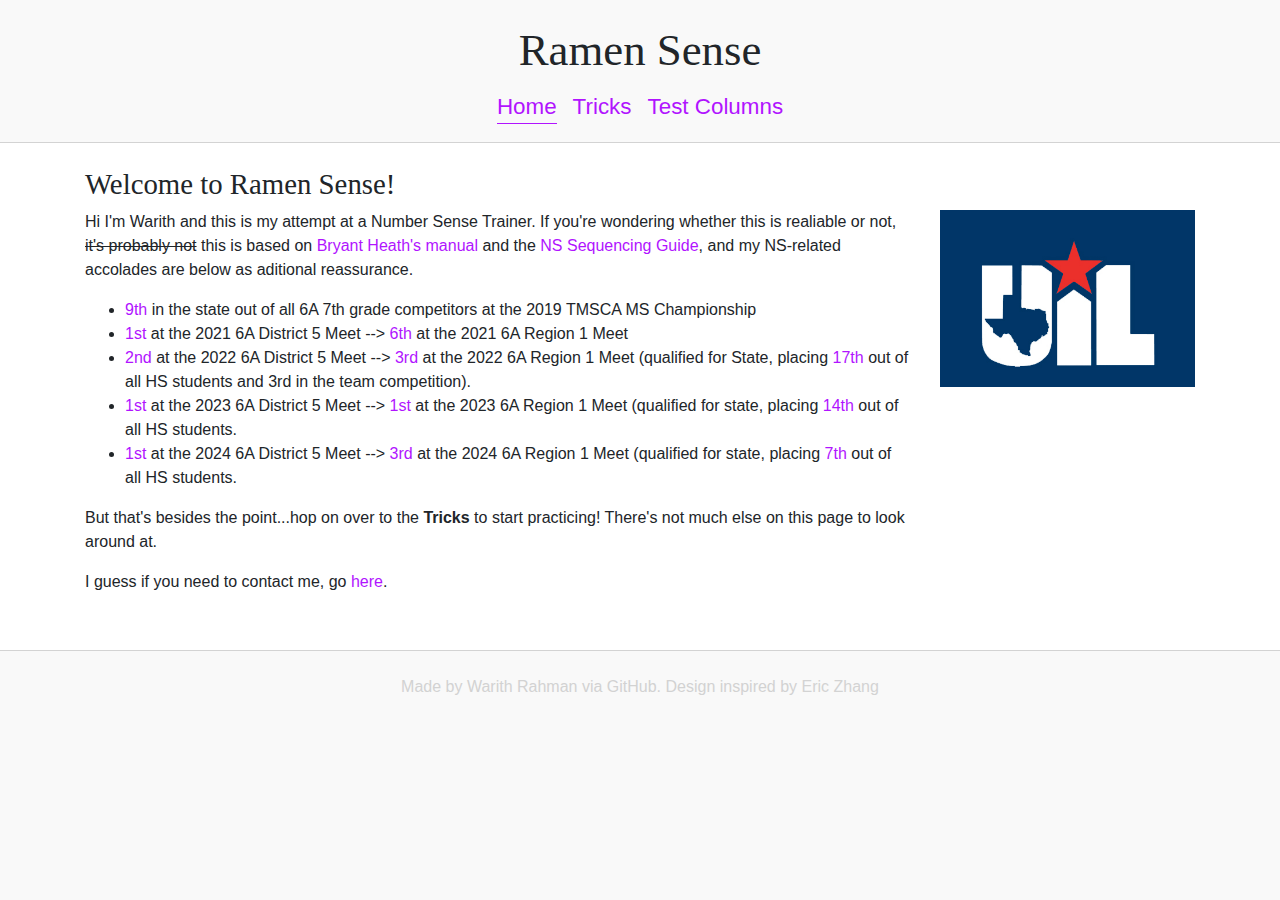
<file: index.html>
<!doctype html>
<html>
	<head>
		<meta charset="utf-8">
		<meta name="viewport" content="width=device-width, initial-scale=1.0">
		<link rel="stylesheet" href="https://stackpath.bootstrapcdn.com/bootstrap/4.3.1/css/bootstrap.min.css" integrity="sha384-ggOyR0iXCbMQv3Xipma34MD+dH/1fQ784/j6cY/iJTQUOhcWr7x9JvoRxT2MZw1T" crossorigin="anonymous">
		<link rel="stylesheet" href="style.css">
		<title>Ramen Sense</title>
	</head>
	<body>
		<header>
			<h1>Ramen Sense</h1>
			<nav>
				<a href="index.html" class="active">Home</a>
				<a href="html/trick.html" class>Tricks</a>
				<a href="html/column.html" class>Test Columns</a>
			</nav>
		</header>
		<main>
			<div class="container">
				<h2>Welcome to Ramen Sense!</h2>
				<div class="row">
					<section class="col-md-8 col-xl-9">
						<p>Hi I'm Warith and this is my attempt at a Number Sense Trainer. If you're wondering whether this is realiable or not, <s>it's probably not</s> this is based on <a href="http://bryantheath.com/files/2018/04/Heath_NSTricks_revA.pdf">Bryant Heath's manual</a> and the <a href="https://www.uiltexas.org/files/academics/HS_NS_Sequence_Chart_revised_July20161.pdf">NS Sequencing Guide</a>, and my NS-related accolades are below as aditional reassurance.</p>
						<ul>
							<li><a href="https://tmsca.org/images/2019_ms_st/6a_7th_ms.pdf">9th</a> in the state out of all 6A 7th grade competitors at the 2019 TMSCA MS Championship</li>

							<li><a href="http://utdirect.utexas.edu/uil/vlcp_pub_arch.WBX?s_year=2021&s_conference=6A&s_level_id=D&s_level_nbr=5&s_event_abbr=NUM&s_submit_sw=X&s_year=2023&s_conference=&s_level_id=&s_level_nbr=&s_gender=&s_round=&s_dept=C&s_area_zone=">1st</a> at the 2021 6A District 5 Meet --> <a href="http://utdirect.utexas.edu/uil/vlcp_pub_arch.WBX?s_year=2021&s_conference=6A&s_level_id=R&s_level_nbr=1&s_event_abbr=NUM&s_submit_sw=X&s_year=2022&s_conference=6A&s_level_id=S&s_level_nbr=&s_gender=&s_round=&s_dept=C&s_area_zone=">6th</a> at the 2021 6A Region 1 Meet</li>

							<li><a href="http://utdirect.utexas.edu/uil/vlcp_pub_arch.WBX?s_year=2022&s_conference=6A&s_level_id=D&s_level_nbr=5&s_event_abbr=NUM&s_submit_sw=X&s_year=2021&s_conference=6A&s_level_id=R&s_level_nbr=+1&s_gender=&s_round=&s_dept=C&s_area_zone=">2nd</a> at the 2022 6A District 5 Meet --> <a href="http://utdirect.utexas.edu/uil/vlcp_pub_arch.WBX?s_year=2022&s_conference=6A&s_level_id=R&s_level_nbr=1&s_event_abbr=NUM&s_submit_sw=X&s_year=2023&s_conference=&s_level_id=&s_level_nbr=&s_gender=&s_round=&s_dept=C&s_area_zone=">3rd</a> at the 2022 6A Region 1 Meet (qualified for State, placing <a href="http://utdirect.utexas.edu/uil/vlcp_pub_arch.WBX?s_year=2022&s_conference=6A&s_level_id=S&s_level_nbr=&s_event_abbr=NUM&s_submit_sw=X&s_year=2022&s_conference=6A&s_level_id=R&s_level_nbr=+1&s_gender=&s_round=&s_dept=C&s_area_zone=">17th</a> out of all HS students and 3rd in the team competition).</li>

							<li><a href="https://postings.speechwire.com/r-uil-academics.php?groupingid=11&Submit=View+postings&region=&district=5&state=&conference=6&seasonid=15">1st</a> at the 2023 6A District 5 Meet --> <a href="https://postings.speechwire.com/r-uil-academics.php?groupingid=11&Submit=View+postings&region=1&district=&state=&conference=6&seasonid=15">1st</a> at the 2023 6A Region 1 Meet (qualified for state, placing <a href="https://postings.speechwire.com/r-uil-academics.php?groupingid=11&Submit=View+postings&region=&district=&state=1&conference=6&seasonid=15">14th</a> out of all HS students.</li>

							<li><a href="https://postings.speechwire.com/r-uil-academics.php?groupingid=11&Submit=View+postings&region=&district=5&state=&conference=6&seasonid=16">1st</a> at the 2024 6A District 5 Meet --> <a href="https://postings.speechwire.com/r-uil-academics.php?groupingid=11&Submit=View+postings&region=1&district=&state=&conference=6&seasonid=16">3rd</a> at the 2024 6A Region 1 Meet (qualified for state, placing <a href="https://postings.speechwire.com/r-uil-academics.php?groupingid=11&Submit=View+postings&region=&district=&state=1&conference=6&seasonid=16">7th</a> out of all HS students.</li>
						</ul>
						<p>But that's besides the point...hop on over to the <b>Tricks</b> to start practicing! There's not much else on this page to look around at.</p>

						<p>I guess if you need to contact me, go <a href="https://warithr621.github.io/">here</a>.</p>
					</section>
					<section class="col-md-4 col-xl-3">
						<img style="max-width: 100%; height: auto;" alt="Warith" src="uil.jpg">
					</section>
				</div>
			</div>
		</main>
		<footer>
			<p class="footnote"> Made by Warith Rahman via GitHub. Design inspired by <a href="https://www.ekzhang.com" target="_blank" style="color: lightgrey">Eric Zhang</a></p>
		</footer>
	</body>
</html>
</file>
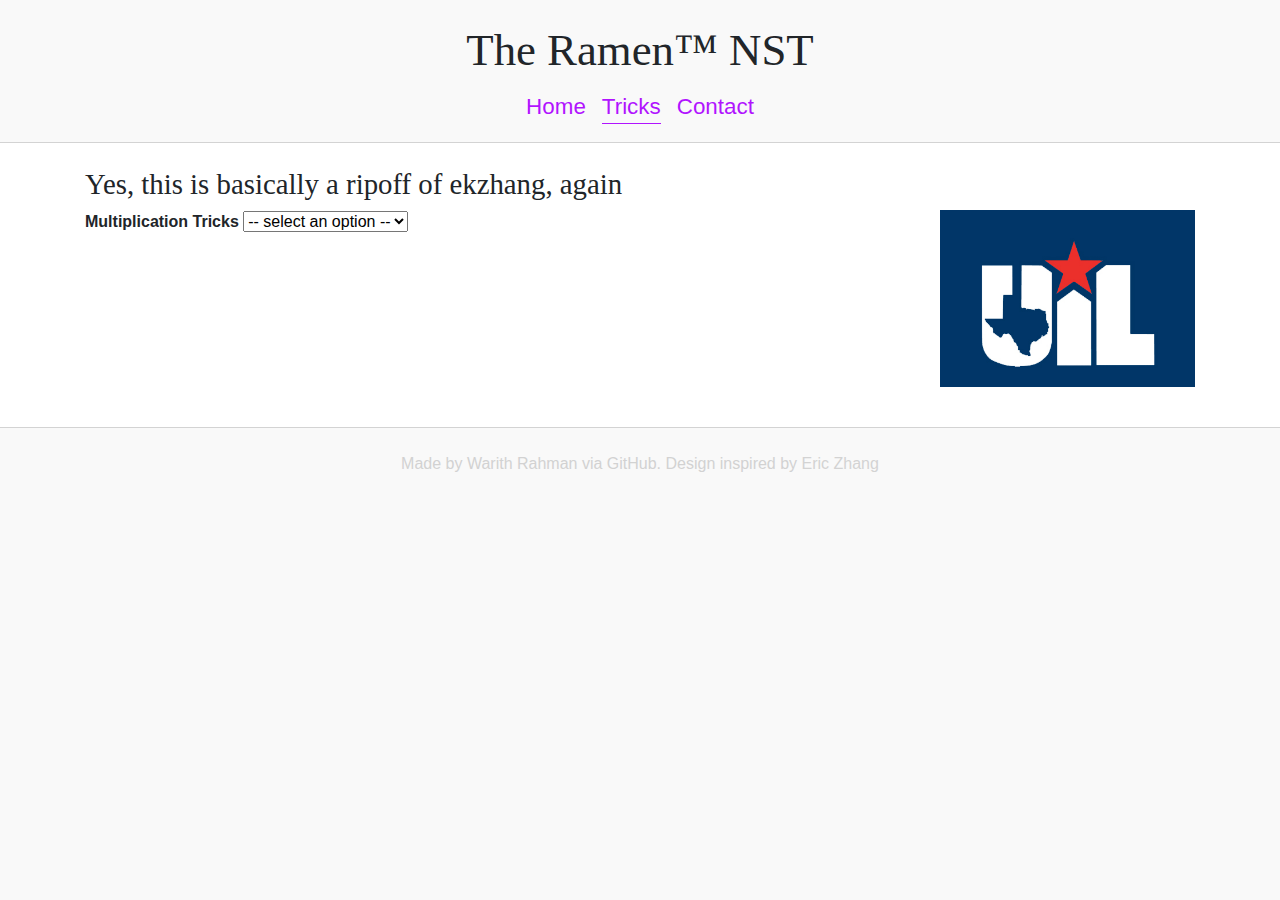
<file: trick.html>
<!doctype html>
<html>
	<head>
		<meta charset="utf-8">
		<meta name="viewport" content="width=device-width, initial-scale=1.0">
		<link rel="stylesheet" href="https://stackpath.bootstrapcdn.com/bootstrap/4.3.1/css/bootstrap.min.css" integrity="sha384-ggOyR0iXCbMQv3Xipma34MD+dH/1fQ784/j6cY/iJTQUOhcWr7x9JvoRxT2MZw1T" crossorigin="anonymous">
		<link rel="stylesheet" href="style.css">
		<title>Practicing Tricks</title>
	</head>
	<body>
		<header>
			<h1>The Ramen™ NST</h1>
			<nav>
				<a href="index.html" class>Home</a>
				<a href="trick.html" class="active">Tricks</a>
				<a href="contact.html" class>Contact</a>
			</nav>
		</header>
		<main>
			<div class="container">
				<h2>Yes, this is basically a ripoff of ekzhang, again</h2>
				<div class="row">
					<section class="col-md-8 col-xl-9">
						<b>Multiplication Tricks</b>
						<select id="trick">
							<option disabled selected value> -- select an option -- </option>
							<option value="times11">Multiplying by 11</option>
						</select>
						<br>
					</section>
					<section class="col-md-4 col-xl-3">
						<img style="max-width: 100%; height: auto;" alt="uil" src="uil.jpg">
					</section>
				</div>
			</div>
		</main>
		<footer>
			<p class="footnote"> Made by Warith Rahman via GitHub. Design inspired by <a href="https://www.ekzhang.com" target="_blank" style="color: lightgrey">Eric Zhang</a></p>
		</footer>
		<script src="index.js"></script>
	</body>
</html>
</file>
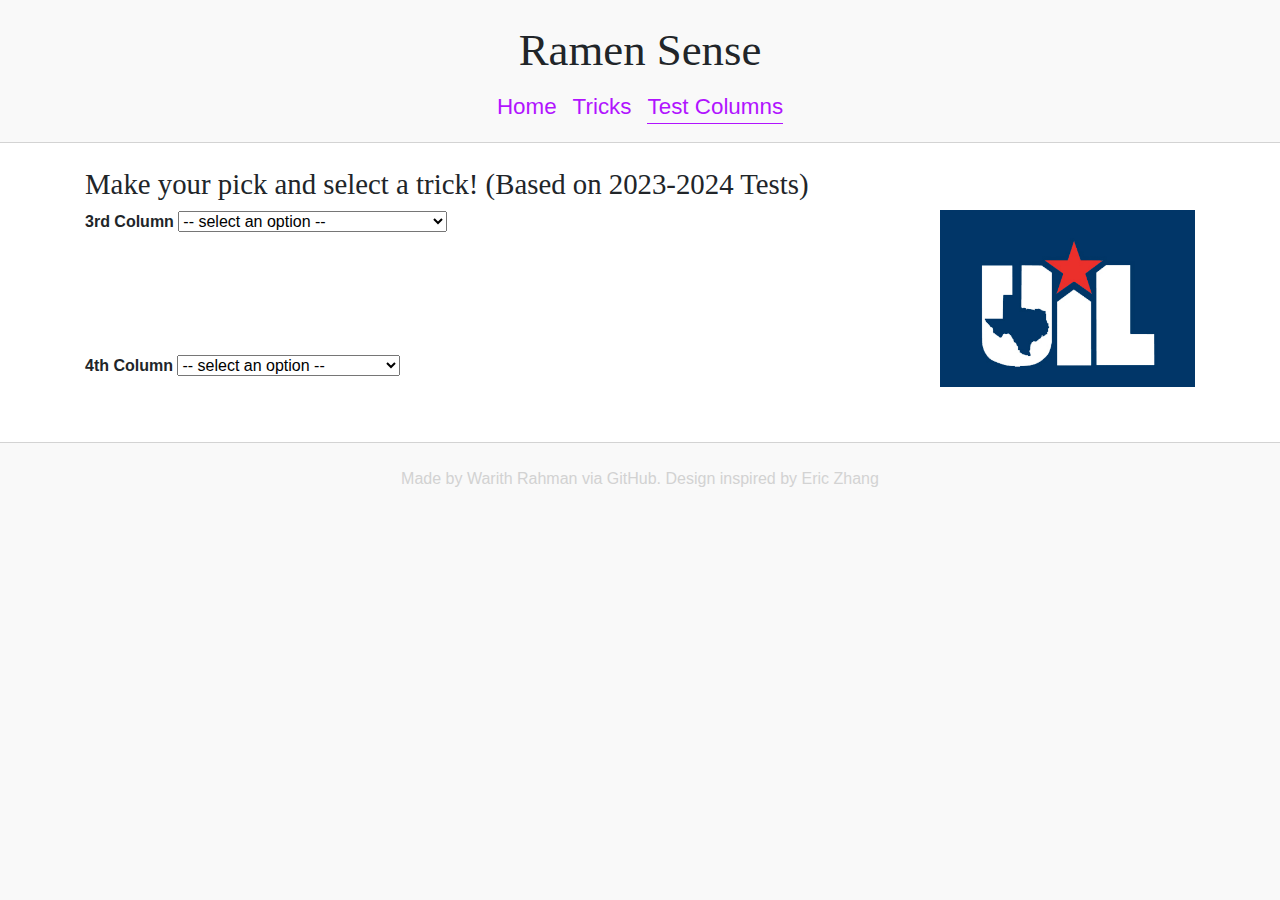
<file: html/column.html>
<!doctype html>
<html>
	<head>
		<meta charset="utf-8">
		<meta name="viewport" content="width=device-width, initial-scale=1.0">
		<link rel="stylesheet" href="https://stackpath.bootstrapcdn.com/bootstrap/4.3.1/css/bootstrap.min.css" integrity="sha384-ggOyR0iXCbMQv3Xipma34MD+dH/1fQ784/j6cY/iJTQUOhcWr7x9JvoRxT2MZw1T" crossorigin="anonymous">
		<link rel="stylesheet" href="../style.css">
		<title>Column Practice</title>
	</head>
	<body>
		<header>
			<h1>Ramen Sense</h1>
			<nav>
				<a href="../index.html" class>Home</a>
				<a href="trick.html" class>Tricks</a>
				<a href="column.html" class="active">Test Columns</a>
			</nav>
		</header>
		<main>
			<div class="container">
				<h2>Make your pick and select a trick! (Based on 2023-2024 Tests)</h2>
				<div class="row">
					<section class="col-md-8 col-xl-9">
						<b>3rd Column</b>
						<select class="trick">
							<option disabled selected value> -- select an option -- </option>
							<option value="recip">Summing Reciprocals (a/b + b/a)</option>
							<!-- <option value="">Mod Arithmetic with Exponents</option> -->
							<!-- <option value="">Base Arithmetic</option> -->
							<option value="binthm">The Binomial Theorem</option>
							<option value="sqthree">Squaring 3-Digit Numbers</option>
							<!-- <option value="">Mixed Number Multiplication</option> -->
							<!-- <option value="">Vieta's Formulas</option> -->
							<option value="diffcub">Difference of Cubes</option>
							<option value="triflip">Reciprocals of Triangular Numbers</option>
							<!-- <option value="">Square Root Stacking</option> -->
							<option value="equisquare">Equidistant Square Summation</option>
							<option value="perimarea">Janky Square Problem</option>
							<option value="basemod">Base Modular Division</option>
						</select>
						<br><br>
						<br><br>
						<br><br>

						<b>4th Column</b>
						<select class="trick">
							<option disabled selected value> -- select an option -- </option>
							<option value="unitconv">Unit Conversions</option>
							<option value="fracexp">Fractional Exponents</option>
							<option value="matrix">Determinants</option>
							<!-- <option value="">Function Composition</option> -->
							<!-- <option value="">Polygonal Numbers</option> -->
							<!-- <option value="">Fermat's Little Theorem</option> -->
							<!-- <option value="">Trig and Inverse Trig</option> -->
							<!-- <option value="">Inverse Functions</option> -->
							<option value="funcdiff"> Diff Pt. 1</option>
							<option value="circlediff">Diff Pt. 2</option>
							<!-- <option value="">Integration</option> -->
							<!-- <option value="">Implicit Differentiation with Circles</option> -->
							<option value="fracseven">Multiplyng by a Fraction of 7</option>
						</select>
						<br><br>

					</section>
					<section class="col-md-4 col-xl-3">
						<img style="max-width: 100%; height: auto;" alt="uil" src="../uil.jpg">
					</section>
				</div>
			</div>
		</main>
		<footer>
			<p class="footnote"> Made by Warith Rahman via GitHub. Design inspired by <a href="https://www.ekzhang.com" target="_blank" style="color: lightgrey">Eric Zhang</a></p>
		</footer>
	</body>
	<script src="../scripts/trick.js"></script>
</html>
</file>
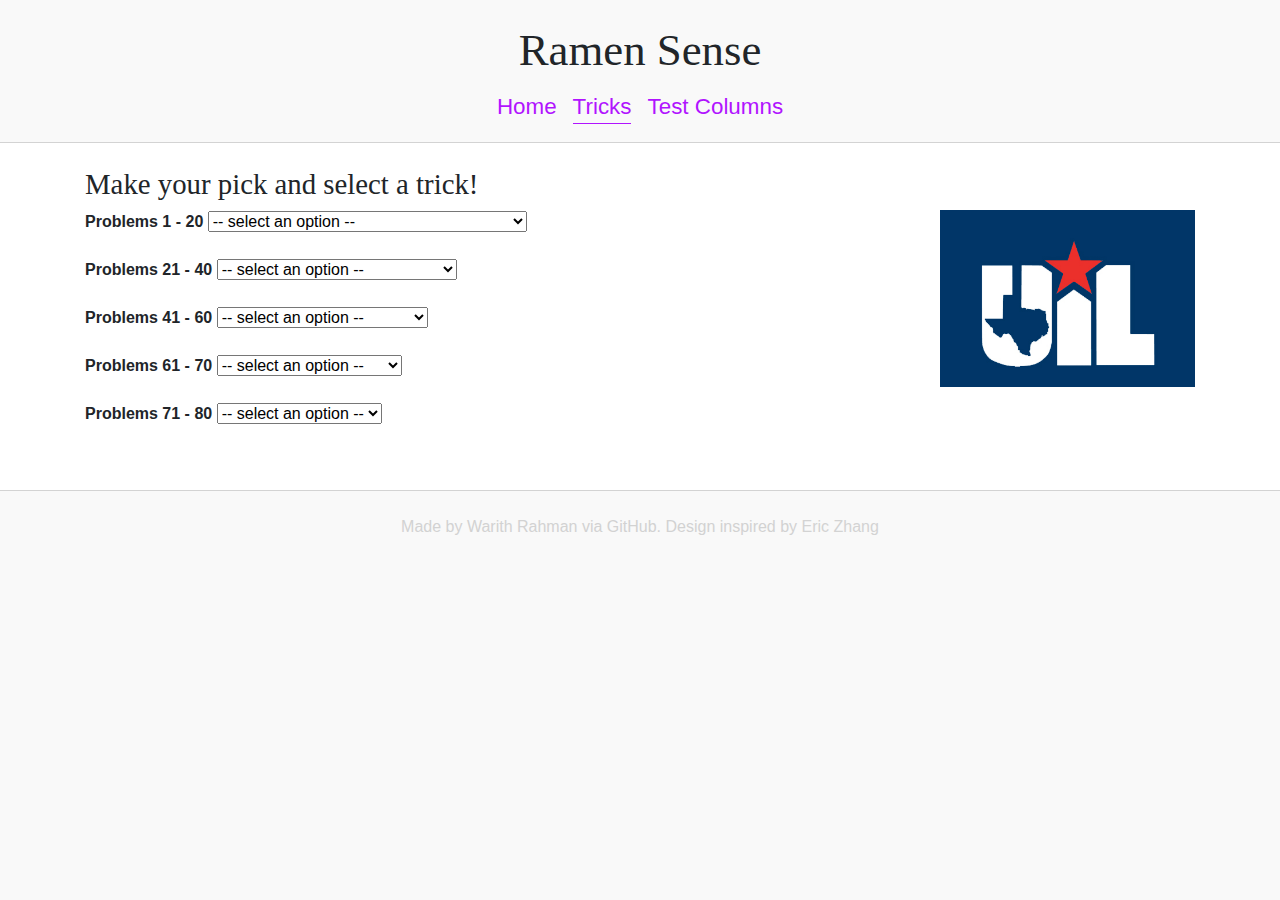
<file: html/trick.html>
<!doctype html>
<html>
	<head>
		<meta charset="utf-8">
		<meta name="viewport" content="width=device-width, initial-scale=1.0">
		<link rel="stylesheet" href="https://stackpath.bootstrapcdn.com/bootstrap/4.3.1/css/bootstrap.min.css" integrity="sha384-ggOyR0iXCbMQv3Xipma34MD+dH/1fQ784/j6cY/iJTQUOhcWr7x9JvoRxT2MZw1T" crossorigin="anonymous">
		<link rel="stylesheet" href="../style.css">
		<title>Practicing Tricks</title>
	</head>
	<body>
		<header>
			<h1>Ramen Sense</h1>
			<nav>
				<a href="../index.html" class>Home</a>
				<a href="trick.html" class="active">Tricks</a>
				<a href="column.html" class>Test Columns</a>
			</nav>
		</header>
		<main>
			<div class="container">
				<h2>Make your pick and select a trick!</h2>
				<div class="row">
					<section class="col-md-8 col-xl-9">
						<b>Problems 1 - 20</b>
						<select class="trick">
							<option disabled selected value> -- select an option -- </option>
							<option value="quickmaf">Quick Arithmetic (+ - * /)</option>
							<option value="times11">Multiplying by 11</option>
							<option value="times101">Multiplying by 101</option>
							<option value="times111">Multiplying by 111</option>
							<option value="times25">Multiplying by 25</option>
							<option value="sqcube">Squares and Cubes</option>
							<!-- <option value="fracdec">Fraction/Decimal Conversions</option> -->
							<option value="roman">Roman to Arabic Numeral Conversions</option>
							<option value="gcdlcm">GCD / LCM of Two Numbers</option>
							<option value="sum">Series of Summations (e.g. odd numbers)</option>
							<option value="remainder">Remainder Practice</option>
							<option value="div">Number of Divisors</option>
						</select>
						<br><br>

						<b>Problems 21 - 40</b>
						<select class="trick">
							<option disabled selected value> -- select an option -- </option>
							<option value="abs">Absolute Value Problems</option>
							<!-- <option value="sets">Sets and Subsets</option> -->
							<option value="base">Base Conversions</option>
							<option value="one_eq">Solving an Equation</option>
							<option value="repeating">Repeating Decimals</option>
							<option value="quadcub">Quadratic and Cubic Problems</option>
						</select>
						<br><br>

						<b>Problems 41 - 60</b>
						<select class="trick">
							<option disabled selected value> -- select an option -- </option>
							<!-- <option value="explaw">Exponent Laws</option> -->
							<option value="coordgeo">Coordinate Geometry</option>
							<!-- <option value="series">Finite and Infinite Series</option> -->
							<option value="complex">Complex Numbers</option>
							<!-- <option value="log">Logarithmic Problems</option> -->
							<option value="c_and_p">Combo and Factorials</option>
							<option value="binthm">Binomial Theorem</option>
							<option value="basemath">Operations in Other Bases</option>
							<option value="polynum">Polygonal Numbers</option>
						</select>
						<br><br>

						<b>Problems 61 - 70</b>
						<select class="trick">
							<option disabled selected value> -- select an option -- </option>
							<option value="remthm">Remainder Theorem</option>
							<option value="trig">Trigonomtric Functions</option>
							<option value="matrix">Matrices</option>
							<option value="polar">Polar Coordinates</option>
						</select>
						<br><br>

						<b>Problems 71 - 80</b>
						<select class="trick">
							<option disabled selected value> -- select an option -- </option>
							<option value="modmath">Modular Arithmetic</option>
						</select>
						<br><br>

					</section>
					<section class="col-md-4 col-xl-3">
						<img style="max-width: 100%; height: auto;" alt="uil" src="../uil.jpg">
					</section>
				</div>
			</div>
		</main>
		<footer>
			<p class="footnote"> Made by Warith Rahman via GitHub. Design inspired by <a href="https://www.ekzhang.com" target="_blank" style="color: lightgrey">Eric Zhang</a></p>
		</footer>
	</body>
	<script src="../scripts/trick.js"></script>
</html>
</file>
<file: style.css>
/* ALL CREDITS GO TO ERIC ZHANG --> https://www.ekzhang.com/ */
/* ALSO W3SCHOOLS */

body {
  background-color: #f9f9f9;
}

nav {
	display: flex;
	justify-content: center;
	font-size: 1.4rem;
	font-weight: 300;
	margin-bottom: 18px;
}

header, main, footer {
	display: block;
}

main {
	background-color: #fff;
	border-top: 1px solid lightgrey;
	border-bottom: 1px solid lightgrey;
	padding-bottom: 40px;
}

footer {
	padding: 24px;
}

a {
	color: #b114ff;
}

nav>a {
	margin: 0 8px;
	transition: border-color 0.5s;
}

nav>a.active {
	border-bottom: 1px solid;
	border-color: inherit;
}

row {
	display: flex;
	flex-wrap: wrap;
	margin-right: -15px;
	margin-left: -15px;
}

container {
	max-width: 960px;
	width: 100%;
	padding-right: 15px;
	padding-left: 15px;
	margin-right: auto;
	margin-left: auto;
}

h1, h2, h3, h4, h5, h6 {
	margin-bottom: 0.5rem;
	font-weight: 500;
	line-height: 1.2;
}

h1 {
	font-family: "Merriweather",serif;
	font-size: 2.8rem;
	margin-top: 24px;
	margin-bottom: 12px;
	text-align: center;
}

h2 {
	font-family: "Merriweather",serif;
	font-size: 1.8rem;
	margin-top: 1.5rem;
}

.col, .col-1, .col-10, .col-11, .col-12, .col-2, .col-3, .col-4, .col-5, .col-6, .col-7, .col-8, .col-9, .col-auto, .col-lg, .col-lg-1, .col-lg-10, .col-lg-11, .col-lg-12, .col-lg-2, .col-lg-3, .col-lg-4, .col-lg-5, .col-lg-6, .col-lg-7, .col-lg-8, .col-lg-9, .col-lg-auto, .col-md, .col-md-1, .col-md-10, .col-md-11, .col-md-12, .col-md-2, .col-md-3, .col-md-4, .col-md-5, .col-md-6, .col-md-7, .col-md-8, .col-md-9, .col-md-auto, .col-sm, .col-sm-1, .col-sm-10, .col-sm-11, .col-sm-12, .col-sm-2, .col-sm-3, .col-sm-4, .col-sm-5, .col-sm-6, .col-sm-7, .col-sm-8, .col-sm-9, .col-sm-auto, .col-xl, .col-xl-1, .col-xl-10, .col-xl-11, .col-xl-12, .col-xl-2, .col-xl-3, .col-xl-4, .col-xl-5, .col-xl-6, .col-xl-7, .col-xl-8, .col-xl-9, .col-xl-auto {
	position: relative;
	width: 100%;
	padding-right: 15px;
	padding-left: 15px;
}

@media (min-width: 768px)
.col-md-8 {
	flex: 0 0 66.666667%;
	max-width: 66.666667%;
}

@media (min-width: 768px)
.col-md-4 {
	flex: 0 0 33.333333%;
	max-width: 33.333333%;
}

.dates {
    margin-top: -0.25rem;
    margin-bottom: 0.25rem;
    font-family: "Merriweather",serif;
}

.footnote {
    text-align: center;
    color: #d2d2d2;
    font-weight: 300;
}

::marker {
    unicode-bidi: isolate;
    font-variant-numeric: tabular-nums;
    text-transform: none;
    text-indent: 0px !important;
    text-align: start !important;
    text-align-last: start !important;
}

.dropbtn {
  background-color: #CB7CF2;
  color: white;
  padding: 16px;
  font-size: 16px;
  border: none;
  cursor: pointer;
}

.dropdown {
  position: relative;
  display: inline-block;
}

.dropdown-content {
  display: none;
  position: absolute;
  background-color: #f9f9f9;
  min-width: 160px;
  box-shadow: 0px 8px 16px 0px rgba(0,0,0,0.2);
  z-index: 1;
}

.dropdown-content a {
  color: black;
  padding: 12px 16px;
  text-decoration: none;
  display: block;
}

.dropdown-content a:hover {background-color: #f1f1f1}

.dropdown:hover .dropdown-content {
  display: block;
}

.dropdown:hover .dropbtn {
  background-color: #b114ff;
}

.scrolling {
	max-height:250px;
	overflow:scroll;
}
</file>
